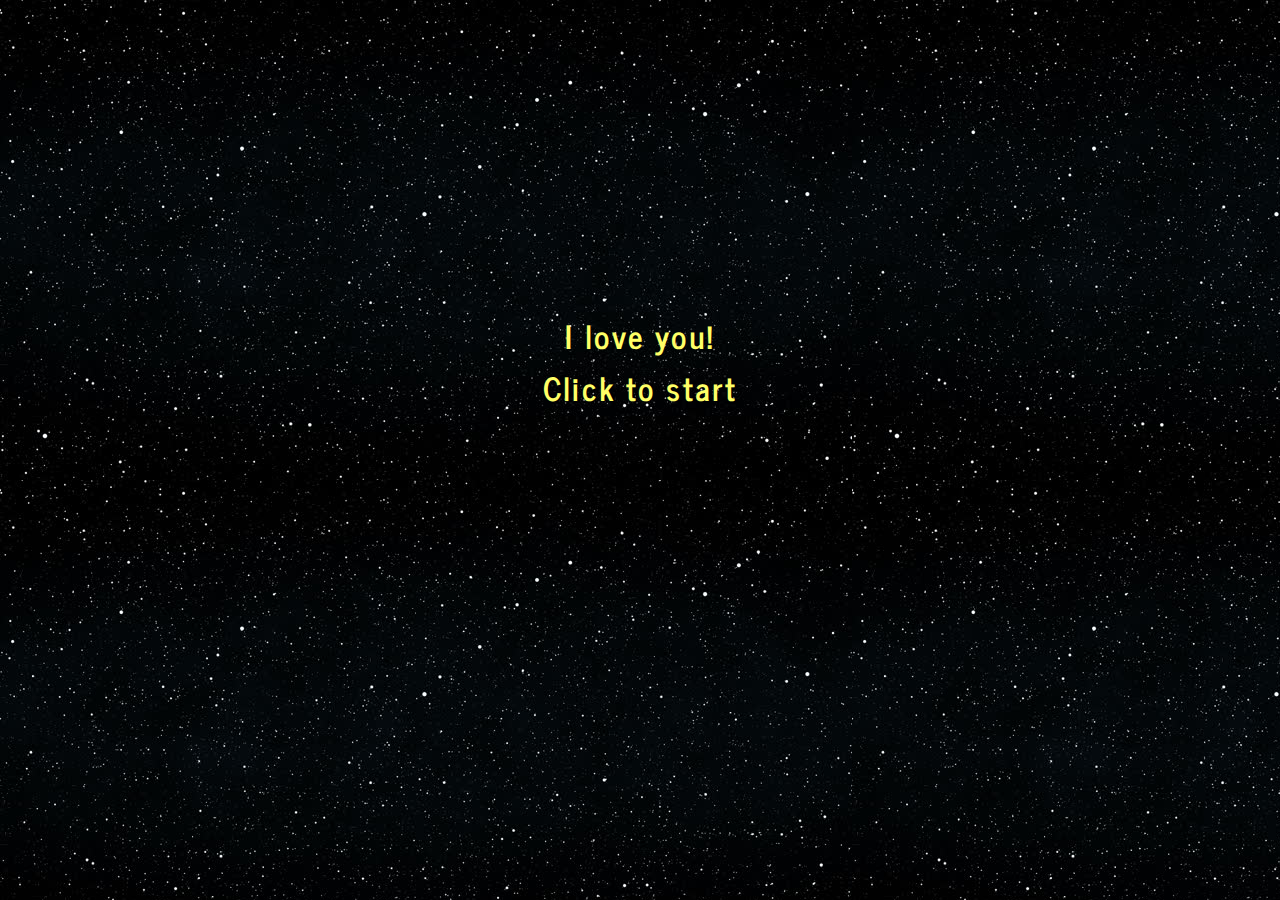
<file: index.html>
<!DOCTYPE html>
<html>
<head>
  <title>For Kim</title>
  <link rel="stylesheet" href="./style.css">
</head>
<body>

<div class="starwars">
  <audio preload="auto">
    <source src="https://s.cdpn.io/1202/Star_Wars_original_opening_crawl_1977.mp3" type="audio/mpeg" />
  </audio>
   <section class="start">
    <p>
      I love you!<br>
      Click to start
    </p>
  </section>
  <div class="animation">
    
  <section class="intro">
    A long time ago, in a galaxy far,<br> far away....
  </section>
    
  <section class="titles">
    <div contenteditable="true" spellcheck="false">  
      <p>
        <center>Episode I<br><br>OUR FIRST CHRISTMAS</center>
        </p>
        <p>
            Even though we were nearly 1700
            miles away from each other over break, 
            I couldn't stop thinking about you. I just wanted to
            be in your arms and snuggle you. I missed you so much,
            I don't think I could ever describe it in words.
            I want to give you this present because 
            I feel like it’s one of the best ways I can show how much I love you. 
            I love making things for people but I’ve always been pretty mediocre 
            at art--and since websites are portable I don’t have to worry 
            about how much space I have in my suitcase either I guess! 
            I love you and I hope you like my christmas present. There are more 
            surprises along the way! ;)

        </p>
      </div>
  </section>
 
<!-- star wars logo in svg! -->
  <section class="logo">
<svg version="1.0" id="Layer_1" xmlns="http://www.w3.org/2000/svg" xmlns:xlink="http://www.w3.org/1999/xlink" x="0px" y="0px"
	 width="693.615px" height="419.375px" viewBox="0 0 693.615 419.375" enable-background="new 0 0 693.615 419.375"
	 xml:space="preserve">
<g id="Layer_2">
	<g>
		<path fill="#FFE81F" d="M148.718,221.207l8.67,25.461c4.691,13.768,8.879,24.779,9.425,24.779c0.009,0,0.017-0.004,0.024-0.01
			c0.6-0.53,17.57-49.811,17.57-49.811h32.89l-39.68,115.619h-22.86c0,0-24.4-70.471-24.3-70.739l-25.47,69.851h-22.63
			l-39.18-115.15l32.73,0.021c0,0,17.929,50.821,18.168,50.821c0.001,0,0.001-0.001,0.002-0.002l17.89-50.841H148.718 M32.003,213.2
			l3.601,10.584l39.18,115.149l1.845,5.424h5.729h22.63h5.598l1.918-5.26l17.685-48.5c1.524,4.434,3.171,9.213,4.818,13.988
			c6.089,17.655,12.191,35.277,12.191,35.277l1.864,5.383h5.696h22.86h5.712l1.854-5.403l39.68-115.618l3.637-10.598h-11.204h-32.89
			h-5.706l-1.858,5.396c-2.974,8.635-6.921,20.031-10.296,29.676c-0.509-1.463-1.039-3.001-1.587-4.611l-8.669-25.46l-1.846-5.421
			h-5.727h-36.75h-5.666l-1.881,5.345l-10.453,29.706c-3.453-9.706-7.456-21.017-10.516-29.691l-1.882-5.334l-5.657-0.004
			l-32.73-0.021L32.003,213.2L32.003,213.2z"/>
	</g>
	<g>
		<path fill="#FFE81F" d="M655.258,220.758l-0.075,30.305c0,0-32.643-0.109-49.239-0.109c-5.521,0-9.266,0.013-9.444,0.045
			c-2.86,0.521-4.681,6.602-3.87,9.271c0.399,1.35,3.391,5.76,6.63,9.81c3.229,4.051,8.54,10.681,11.78,14.729
			c8.319,10.381,9.46,12.43,10.229,18.391c1.25,9.681-3.329,20.16-11.829,27.07c-8.518,6.93-8.145,6.979-71.383,6.979
			c-0.916,0-1.835,0-2.777,0c-38.46-0.01-58.8-0.329-61.761-0.989c-5.26-1.19-13.64-8.03-35.79-29.28
			c-7.967-7.636-15.309-14.322-15.686-14.324c-0.01,0-0.015,0.006-0.015,0.016l-0.261,44.579l-35.899-0.159l-0.221-114.98h45.271
			h34.79c24.13,0.871,40.46,24.91,37.21,40.24c-0.74,3.479-2.62,8.521-4.181,11.2c-3.21,5.5-11.38,12.56-18.011,15.591
			c-2.449,1.108-4.449,2.398-4.449,2.858c0,1.71,8.061,9.649,11.08,10.91c2.579,1.079,10.09,1.319,43.21,1.319
			c3.882,0,7.408,0.002,10.608,0.002c33.293,0,31.618-0.24,34.19-5.741c1.801-3.83,0.431-6.12-12.239-20.39
			c-16.051-15.971-14.37-23.621-14.48-29.271c-0.229-6.77,5.102-28.069,32.812-28.069L655.258,220.758 M440.188,273.878
			c15.37,0,18.49-0.239,21.761-1.66c11.04-4.8,11.63-18.979,1.04-25.271c-2.319-1.381-5.3-1.609-21.96-1.7l-19.279-0.101
			c0.159,0.15-0.061,27.57-0.061,27.57S426.518,273.878,440.188,273.878 M663.277,212.758h-8.021h-73.8
			c-16.032,0-25.515,6.328-30.646,11.637c-8.347,8.633-10.313,19.504-10.162,24.629c0.008,0.427,0.003,0.865-0.002,1.322
			c-0.073,8.329,1.154,17.758,16.659,33.246c3.065,3.452,8.193,9.239,10.131,12.115c-4.238,0.521-14.98,0.521-26.262,0.521h-4.792
			l-5.816-0.002c-19.904,0-36.688-0.057-40.128-0.736c-0.481-0.314-1.156-0.854-1.898-1.498c6.877-4.235,13.83-10.799,17.104-16.412
			c1.987-3.413,4.178-9.243,5.098-13.568c2.04-9.625-1.325-21.236-9.001-31.068c-8.956-11.471-21.985-18.334-35.746-18.83
			l-0.145-0.006h-0.145h-34.79h-45.271h-8.016l0.016,8.017l0.221,114.979l0.016,7.949l7.949,0.035l35.899,0.159l7.988,0.035
			l0.047-7.988l0.155-26.706c0.733,0.696,1.491,1.419,2.269,2.165c24.227,23.24,32.359,29.679,39.562,31.308
			c1.979,0.441,5.253,1.172,63.523,1.188h2.779c31.546,0,47.38,0,56.799-0.91c10.789-1.043,14.259-3.49,19.461-7.725l0.173-0.141
			c10.685-8.687,16.323-21.83,14.715-34.3c-1.048-8.11-3.194-11.479-11.922-22.368l-2.594-3.24
			c-3.04-3.799-6.713-8.387-9.175-11.475c-1.986-2.484-3.546-4.689-4.487-6.133c1.236-0.003,2.841-0.005,4.918-0.005
			c16.395,0,48.887,0.108,49.213,0.11l8.008,0.026l0.02-8.008l0.075-30.306L663.277,212.758L663.277,212.758z M429.739,265.586
			c0.013-2.021,0.025-4.287,0.038-6.557c0.01-2,0.019-4.004,0.022-5.84l11.187,0.058c6.429,0.035,16.103,0.088,17.989,0.623
			c2.407,1.461,3.75,3.72,3.604,6.06c-0.08,1.264-0.682,3.588-3.821,4.951c-1.75,0.76-4.54,0.997-18.57,0.997
			C435.738,265.878,432.305,265.749,429.739,265.586L429.739,265.586z"/>
	</g>
	<g>
		<path fill="#FFE81F" d="M312.908,220.287l40.29,115.92l-32.83,0.15l-5.45-17.41l-58.7-0.471l-5.18,17.431l-32.5-0.341
			l39.78-115.229L312.908,220.287 M286.507,237.283c-0.083,0.333-5.144,14.219-10.222,28.104c-5.12,14-10.257,28-10.328,28.109
			c0,0.001-0.001,0.001,0,0.001l0,0c0,0,0,0,0-0.001c0.136-0.04,18.316-0.08,29.968-0.08c5.453,0,9.475,0.009,9.55,0.029
			c0.001,0.004,0.001,0.005,0.001,0.005s0-0.001,0-0.003c0,0,0,0-0.001-0.002C305.271,292.916,286.566,237.959,286.507,237.283
			c0.001-0.004,0.001-0.006,0.001-0.006l0,0C286.507,237.277,286.507,237.279,286.507,237.283 M318.595,212.282l-5.693,0.005
			l-54.59,0.051l-5.696,0.005l-1.859,5.386l-39.78,115.229l-3.623,10.494l11.102,0.115l32.5,0.341l6.033,0.063l1.719-5.782
			l3.466-11.662l46.854,0.375l3.708,11.848l1.765,5.638l5.907-0.026l32.829-0.15l11.195-0.052l-3.676-10.574l-40.29-115.92
			L318.595,212.282L318.595,212.282z M277.472,285.424c1.515-4.129,3.556-9.71,6.327-17.289c0.869-2.376,1.664-4.551,2.393-6.545
			c0.663,1.956,1.385,4.084,2.169,6.398c0.646,1.906,3.485,10.27,5.92,17.428C287.041,285.416,281.591,285.417,277.472,285.424
			L277.472,285.424z"/>
	</g>
	<g>
		<path fill="#FFE81F" d="M326.488,81.928v28.6h-57.28v87.47h-34.15v-87.54l-66.86,0.19c-8.06,0-9.14,6.42-9.14,8.88
			c0,3.02,1.97,6.04,12.79,19.74c7.02,8.9,13.47,17.78,14.32,19.72c4.64,10.68-1.36,27.32-12.29,34.08
			c-7.79,4.813-6.459,4.931-64.308,4.931c-2.974,0-6.096,0-9.392,0h-62.27v-32.13h97.9l2.89-2.01c1.95-1.36,3.08-3.23,3.51-5.79
			c0.6-3.68,0.29-4.16-11.8-17.78c-14.29-16.1-15.8-19.04-15.06-29.32c0.84-11.73,11.3-28.77,29.58-28.77L326.488,81.928
			 M334.488,73.916l-8.013,0.012l-181.56,0.27c-10.458,0-20.171,4.518-27.342,12.722c-5.814,6.652-9.63,15.429-10.206,23.477
			c-0.973,13.511,2.137,18.393,17.056,35.202c4.33,4.877,8.447,9.516,9.821,11.486c-0.022,0.079-0.042,0.13-0.054,0.159
			c-0.015,0.012-0.038,0.03-0.07,0.052l-0.822,0.572H37.908h-8v8v32.13v8h8h62.27h4.937h4.455c28.522,0,42.6-0.027,50.894-0.635
			c9.49-0.695,12.518-2.323,17.054-5.14l0.566-0.351c14.262-8.821,21.612-29.827,15.422-44.074
			c-1.91-4.358-14.003-19.746-15.376-21.486c-3.796-4.807-10.062-12.74-11.054-15.036c0.024-0.193,0.071-0.393,0.121-0.532
			c0.165-0.042,0.481-0.098,1.001-0.098l58.86-0.167v79.517v8h8h34.15h8v-8v-79.47h49.28h8v-8v-28.6V73.916L334.488,73.916z"/>
	</g>
	<g>
		<path fill="#FFE81F" d="M419.548,82.857l40.18,116.22l-32.77-0.18l-5.32-17.41l-58.439-0.26l-5.221,16.77h-33.369l39.739-115.14
			H419.548 M372.737,156.478l39.801-0.05c0.001,0,0.001,0.001,0.001,0.001c0.136,0-19.342-57.201-19.472-57.241l0,0
			C392.925,99.183,372.288,156.478,372.737,156.478 M425.247,74.857h-5.699h-55.2h-5.701l-1.86,5.39l-39.74,115.141l-3.662,10.61
			h11.225h33.37h5.889l1.75-5.623l3.461-11.121l46.632,0.207l3.599,11.774l1.721,5.629l5.887,0.033l32.77,0.18l11.297,0.062
			l-3.691-10.676l-40.18-116.22L425.247,74.857L425.247,74.857z M383.851,148.464c2.468-7.027,5.904-16.657,9.014-25.312
			c2.948,8.644,6.209,18.245,8.588,25.29L383.851,148.464L383.851,148.464z"/>
	</g>
	<g>
		<path fill="#FFE81F" d="M532.396,82.857c25.921,0,43.91,0.37,47.37,0.97c8,1.39,15.23,5.66,20.65,12.22
			c5.67,6.86,6.97,10.14,7.71,19.54c1.061,13.27-5.25,24.72-17.7,32.15c-3.63,2.17-7.359,4.28-8.29,4.7
			c-1.43,0.65-1.239,1.27,1.32,4.27c1.649,1.93,4.51,4.68,6.35,6.11l3.36,2.61l62.08,0.89l0.609,31.68h-38.061
			c-29.439,0-38.86-0.27-41.62-1.2c-4.13-1.4-14.069-9.82-34.271-29.04l-14.42-13.72l0.152,43.96h-37.043V82.857H532.396
			 M526.938,134.627h19.671c19.141,0,19.739-0.06,22.47-2.11c4.881-3.66,6.609-7.43,6.091-13.22c-0.53-5.97-2.83-9.08-8.601-11.58
			c-3.25-1.42-6.381-1.65-21.721-1.65h-17.91V134.627 M532.396,74.857h-41.8h-8v8v115.14v8h8h37.043h8.028l-0.028-8.028
			l-0.088-25.216l0.84,0.799c24.986,23.773,32.356,29.173,37.218,30.821c3.733,1.259,9.982,1.624,44.188,1.624h38.061h8.154
			l-0.156-8.154l-0.609-31.68l-0.148-7.734l-7.734-0.111l-59.402-0.851l-1.245-0.967c-0.396-0.309-0.876-0.717-1.389-1.179
			c0.446-0.264,0.854-0.507,1.207-0.717c15.003-8.953,22.866-23.407,21.569-39.653c-0.863-10.959-2.82-15.896-9.52-24
			c-6.584-7.969-15.621-13.298-25.447-15.005C575.678,74.999,548.257,74.857,532.396,74.857L532.396,74.857z M534.938,114.067h9.91
			c14.027,0,16.806,0.233,18.518,0.981c3.25,1.408,3.58,2.091,3.835,4.957c0.256,2.848-0.097,3.994-2.922,6.112
			c-0.093,0.069-0.164,0.123-0.223,0.166c-1.865,0.345-8.786,0.345-17.447,0.345h-11.67L534.938,114.067L534.938,114.067z"/>
	</g>
</g>
</svg>
  
  </section>
  </div>
</div>
<script src='https://cdnjs.cloudflare.com/ajax/libs/jquery/2.1.3/jquery.min.js'></script>
<script  src="./animation.js"></script>
</body>
</html>
</file>
<file: style.css>
@import url(https://fonts.googleapis.com/css?family=News+Cycle:400,700);
body {
  width: 100%;
  height: 100%;
  font: 700 1em "News Cycle", sans-serif;
  letter-spacing: .15em;
  color: #ff6;
  background-image: url("/images/starsbg.jpg");
  overflow: hidden;
  margin: 0;
}

/* .gifts {
  text-align: center;
  margin-top: 250px;
  margin-left: 400px;
  padding: 10px;
  list-style-type: none;
} */

.gifts:after {
  content: "";
  display: table;
  clear: both;
}

.columns {
  float: left;
  width: 50%;
  padding: 10px;
}

.starwars section {
  position: absolute;
  top: 45%;
  left: 50%;
  z-index: 1;
}
.starwars .start {
  font-size: 200%;
  width: 14em;
  margin: -4em 0 0 -7em;
  text-align: center;
  cursor: pointer;
}
.starwars .start span {
  color: #4bd5ee;
}
.starwars .intro {
  width: 15em;
  margin: 0 0 0 -7.5em;
  font-size: 200%;
  font-weight: 400;
  color: #4bd5ee;
  opacity: 0;
  -webkit-animation: intro 6s ease-out 1s;
          animation: intro 6s ease-out 1s;
}
.starwars .logo {
  opacity: 0;
  -webkit-animation: logo 9s ease-out 9s;
          animation: logo 9s ease-out 9s;
}
.starwars .logo svg {
  width: inherit;
}
.starwars .titles {
  width: 14.65em;
  margin: 0 0 0 -7.325em;
  top: auto;
  bottom: 0;
  height: 50em;
  font-size: 350%;
  text-align: justify;
  overflow: hidden;
  -webkit-transform-origin: 50% 100%;
          transform-origin: 50% 100%;
  -webkit-transform: perspective(300px) rotateX(25deg);
  transform: perspective(300px) rotateX(25deg);
}
.starwars .titles > div {
  position: absolute;
  top: 100%;
  -webkit-animation: titles 81s linear 13s;
          animation: titles 81s linear 13s;
}
.starwars .titles > div > p {
  margin: 1.35em 0 1.85em 0;
  line-height: 1.35em;
  -webkit-backface-visibility: hidden;
  backface-visibility: hidden;
}

@-webkit-keyframes intro {
  0% {
    opacity: 0;
  }
  20% {
    opacity: 1;
  }
  90% {
    opacity: 1;
  }
  100% {
    opacity: 0;
  }
}

@keyframes intro {
  0% {
    opacity: 0;
  }
  20% {
    opacity: 1;
  }
  90% {
    opacity: 1;
  }
  100% {
    opacity: 0;
  }
}
@-webkit-keyframes logo {
  0% {
    width: 18em;
    margin: -9em 0 0 -9em;
    -webkit-transform: scale(2.75);
    transform: scale(2.75);
    opacity: 1;
  }
  50% {
    opacity: 1;
    width: 18em;
    margin: -9em 0 0 -9em;
  }
  100% {
    -webkit-transform: scale(0.1);
    transform: scale(0.1);
    opacity: 0;
    width: 18em;
    margin: -9em 0 0 -9em;
  }
}
@keyframes logo {
  0% {
    width: 18em;
    margin: -9em 0 0 -9em;
    -webkit-transform: scale(2.75);
    transform: scale(2.75);
    opacity: 1;
  }
  50% {
    opacity: 1;
    width: 18em;
    margin: -9em 0 0 -9em;
  }
  100% {
    -webkit-transform: scale(0.1);
    transform: scale(0.1);
    opacity: 0;
    width: 18em;
    margin: -9em 0 0 -9em;
  }
}
@-webkit-keyframes titles {
  0% {
    top: 100%;
    opacity: 1;
  }
  95% {
    opacity: 1;
  }
  100% {
    top: 20%;
    opacity: 0;
  }
}
@keyframes titles {
  0% {
    top: 100%;
    opacity: 1;
  }
  95% {
    opacity: 1;
  }
  100% {
    top: 20%;
    opacity: 0;
  }
}
</file>
